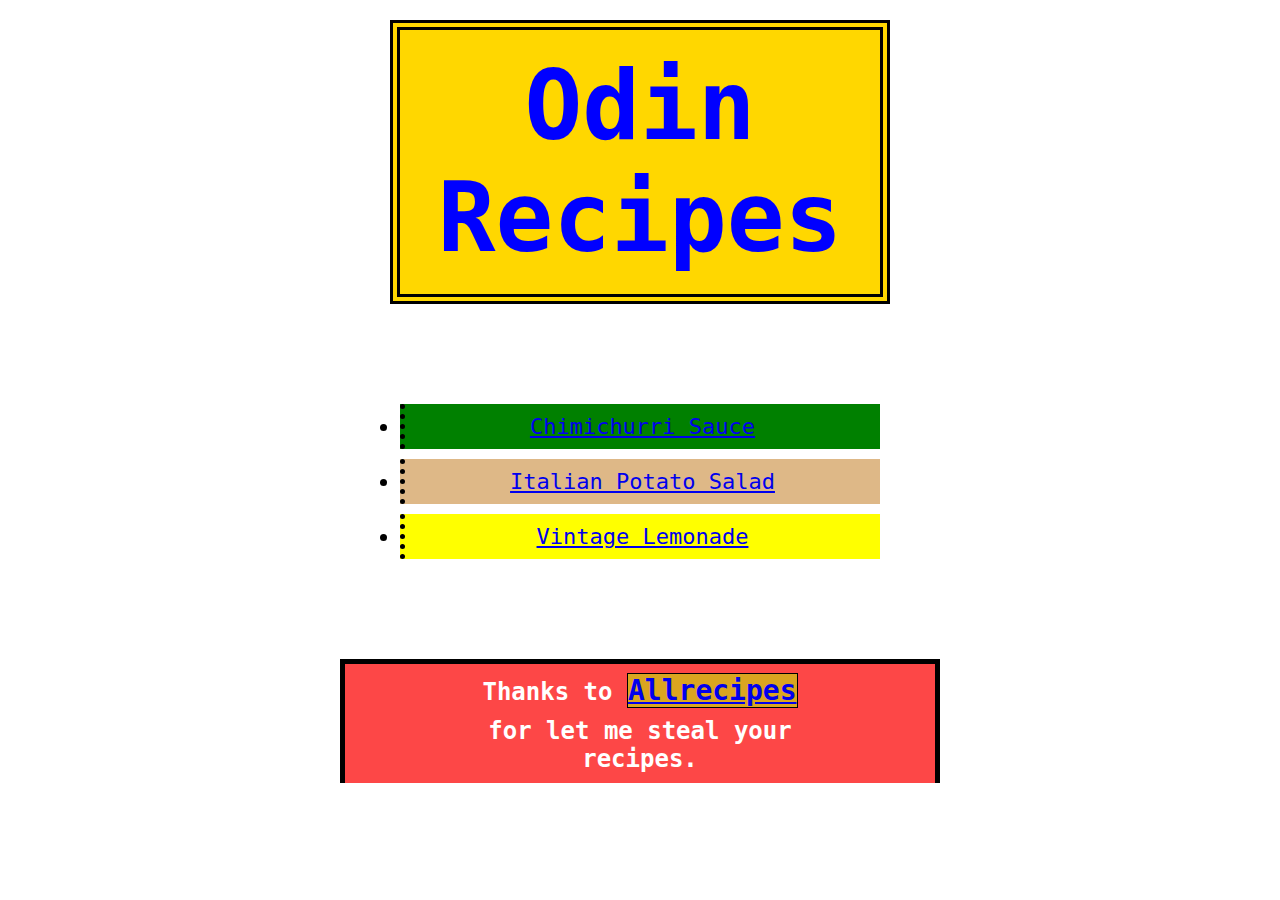
<file: index.html>
<!DOCTYPE html>
<html lang="en">
<head>
    <meta charset="UTF-8">
    <title>Recipes</title>
    <link rel="stylesheet" href="./style.css">
</head>
<body>
    <div class="title">
        <h1>Odin Recipes</h1>
    </div>
    <ul id="recipes">
        <li class="re1"><a href="./recipes/chimichu-sauce.html">Chimichurri Sauce</a></li>
        <li class="re2"> <a href="./recipes/potato-salad.html">Italian Potato Salad</a></li>
        <li class="re3"><a href="./recipes/vintage-lemonade.html">Vintage Lemonade</a></li>
    </ul>
    <h4 id="gratitude">Thanks to <a id="arlink" href="https://www.allrecipes.com/">Allrecipes</a> <span>for let me steal your recipes.</span></h4>
</body>
</html>
</file>
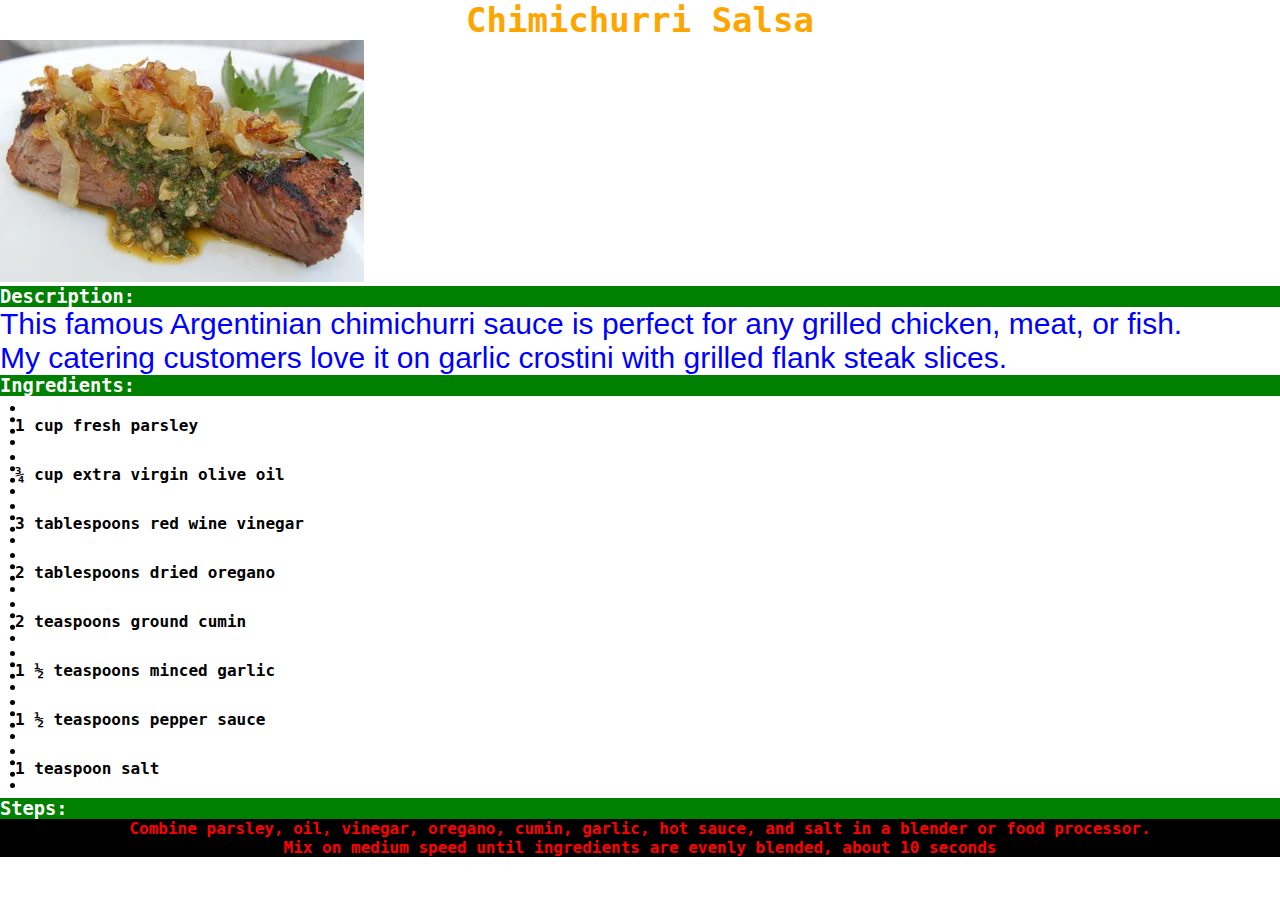
<file: recipes/chimichu-sauce.html>
<!DOCTYPE html>
<html lang="en">
<head>
    <meta charset="UTF-8">
    <title>Chimichurri</title>
    <link rel="stylesheet" href="../style.css">
</head>
<body>
    <h2>Chimichurri Salsa</h2>
    <img src="../images/chimichurri.jpg" alt="A nice chimichurri sauce on a piece of meat">
    <h3 class="head chimi">Description:</h3> <p>This famous Argentinian chimichurri sauce is perfect for any grilled chicken, meat, or fish.<br>
    My catering customers love it on garlic crostini with grilled flank steak slices.</p>
    <h3 class="head chimi">Ingredients:</h3>
    <ul class="recilist">
        <li>1 cup fresh parsley</li>
        <li>¾ cup extra virgin olive oil</li>
        <li>3 tablespoons red wine vinegar</li>
        <li>2 tablespoons dried oregano</li>
        <li>2 teaspoons ground cumin</li>
        <li>1 ½ teaspoons minced garlic</li>
        <li>1 ½ teaspoons pepper sauce</li>
        <li>1 teaspoon salt</li>
    </ul>
    <h3 class="head chimi">Steps:</h3>
    <ol>
        <li>Combine parsley, oil, vinegar, oregano, cumin, garlic, hot sauce, and salt in a blender or food processor.<br>
        Mix on medium speed until ingredients are evenly blended, about 10 seconds</li>
    </ol>
</body>
</html>
</file>
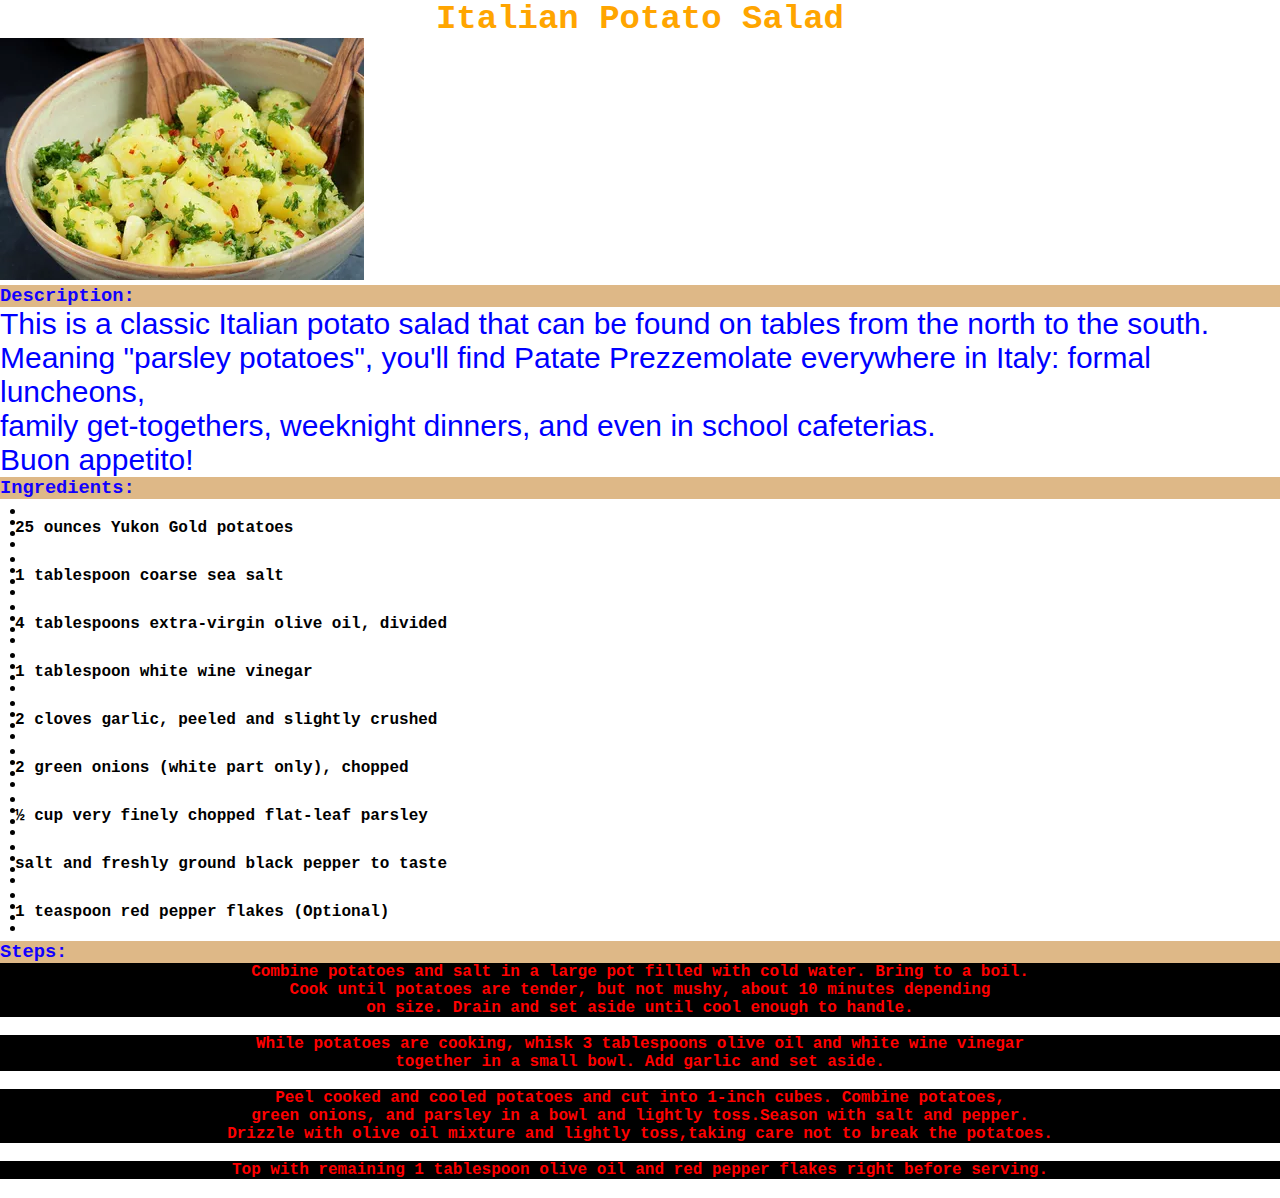
<file: recipes/potato-salad.html>
<!DOCTYPE html>
<html lang="en">
<head>
    <meta charset="UTF-8">
    <title>Potato Salad</title>
    <link rel="stylesheet" href="../style.css">
</head>
<body>
    <h2>Italian Potato Salad</h2>
    <img src="../images/potato-salad.jpg" alt="An italic potato salad on a plate">
    <h3 class="head salad">Description:</h3>
    <p>This is a classic Italian potato salad that can be found on tables from the north to the south.<br>
    Meaning "parsley potatoes", you'll find Patate Prezzemolate everywhere in Italy: formal luncheons,<br>
    family get-togethers, weeknight dinners, and even in school cafeterias.<br>
    Buon appetito!</p>
    <h3 class="head salad">Ingredients:</h3>
    <ul class="recilist">
        <li>25 ounces Yukon Gold potatoes</li>
        <li>1 tablespoon coarse sea salt</li>
        <li>4 tablespoons extra-virgin olive oil, divided</li>
        <li>1 tablespoon white wine vinegar</li>
        <li>2 cloves garlic, peeled and slightly crushed</li>
        <li>2 green onions (white part only), chopped</li>
        <li>½ cup very finely chopped flat-leaf parsley</li>
        <li>salt and freshly ground black pepper to taste</li>
        <li>1 teaspoon red pepper flakes (Optional)</li>
    </ul>
    <h3 class="head salad">Steps:</h3>
    <ol>
        <li>Combine potatoes and salt in a large pot filled with cold water. Bring to a boil.<br>
            Cook until potatoes are tender, but not mushy, about 10 minutes depending<br>
            on size. Drain and set aside until cool enough to handle.</li><br>
        <li>While potatoes are cooking, whisk 3 tablespoons olive oil and white wine vinegar <br>
            together in a small bowl. Add garlic and set aside.</li><br>
        <li>Peel cooked and cooled potatoes and cut into 1-inch cubes. Combine potatoes,<br>
            green onions, and parsley in a bowl and lightly toss.Season with salt and pepper.<br>
            Drizzle with olive oil mixture and lightly toss,taking care not to break the potatoes.</li><br>
        <li>Top with remaining 1 tablespoon olive oil and red pepper flakes right before serving.</li>
    </ol>
</body>
</html>
</file>
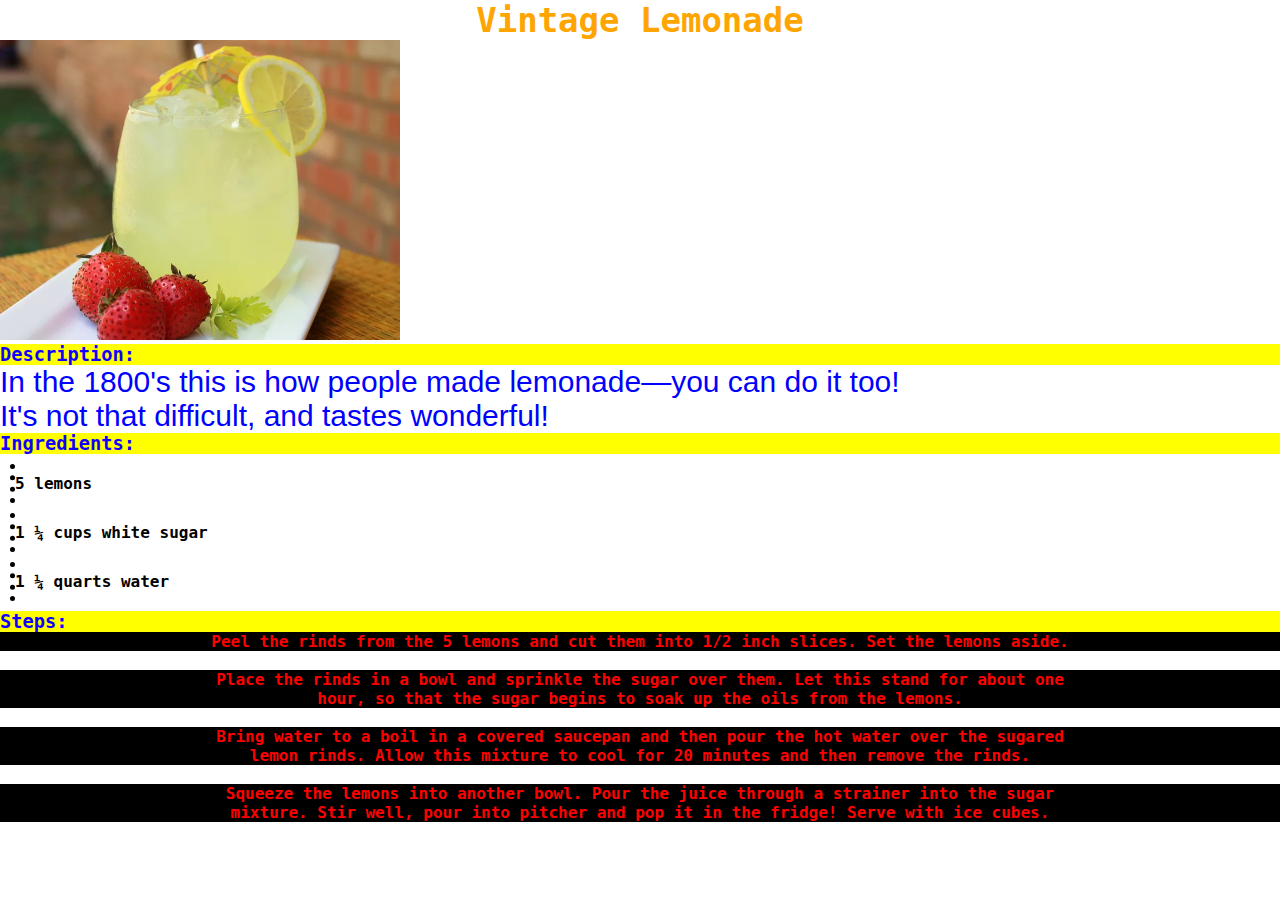
<file: recipes/vintage-lemonade.html>
<!DOCTYPE html>
<html lang="en">
<head>
    <meta charset="UTF-8">
    <title>Vintage Lemonade</title>
    <link rel="stylesheet" href="../style.css">
</head>
<body>
    <h2>Vintage Lemonade</h2>
    <img src="../images/lemonade.jpg" alt="A big glass full of lemonade" height="300">
    <h3 class="head lemo">Description:</h3>
    <p>In the 1800's this is how people made lemonade—you can do it too!<br>
        It's not that difficult, and tastes wonderful!</p>
    <h3 class="head lemo">Ingredients:</h3>
    <ul class="recilist">
        <li>5 lemons</li>
        <li>1 ¼ cups white sugar</li>
        <li>1 ¼ quarts water</li>
    </ul>
    <h3 class="head lemo">Steps:</h3>
    <ol>
        <li>Peel the rinds from the 5 lemons and cut them into 1/2 inch slices. Set the lemons aside.</li><br>
        <li>Place the rinds in a bowl and sprinkle the sugar over them. Let this stand for about one<br>
            hour, so that the sugar begins to soak up the oils from the lemons.</li><br>
        <li>Bring water to a boil in a covered saucepan and then pour the hot water over the sugared<br>
            lemon rinds. Allow this mixture to cool for 20 minutes and then remove the rinds.</li><br>
        <li>Squeeze the lemons into another bowl. Pour the juice through a strainer into the sugar<br>
            mixture. Stir well, pour into pitcher and pop it in the fridge! Serve with ice cubes.</li>
    </ol>
</body>
</html>
</file>
<file: style.css>
*{
    font-family: monospace, sans-serif, "Times New Roman";
    padding: 0;
    margin: 0;
    box-sizing: border-box;
}

#gratitude{
    background-color: #fd4747;
    color: white;
    font-size: 24px;
    width: 600px;
    text-align: center;
    margin: 0 auto;
    padding: 10px;
    border-top: 5px solid black;
    border-left: 5px solid black;
    border-right: 5px solid black;
}

#arlink{
    font-size: 28px;
    background-color: goldenrod;
    border: 1px solid black;
}

.title{
    font-size: 48px;
    color: blue;
    text-align: center;
    width: 500px;
    margin: 20px auto;
    padding: 20px 0;
    background: gold;
    border: 10px double black;
}

#recipes{
    font-size: 22px;
    text-align: center;
    width: 500px;
    margin: 100px auto;
}

ul li{
    margin: 10px;
    padding: 10px 0;
    border-left: 5px dotted black;
}

.re1, .chimi{
    background-color: green;
}

.re2, .salad{
    background-color: burlywood;
}

.re3, .lemo{
    background-color: yellow;
}

span{
    display: inline-block;
    width: 400px;
    margin-top: 10px;
}

h2{
    font-size: 34px;
    text-align: center;
    color: orange;
}

.head{
    color: #1100ff;
}

.head.chimi{
    color: white;
}

.recilist li, ol{
    font-weight: 900;
}

ol li{
    text-align: center;
    color: red;
    background-color:black;
}

p{
    font-family:'Gill Sans', 'Gill Sans MT', Calibri, 'Trebuchet MS', sans-serif;
    color: blue;
    font-size: 30px;
}
</file>
